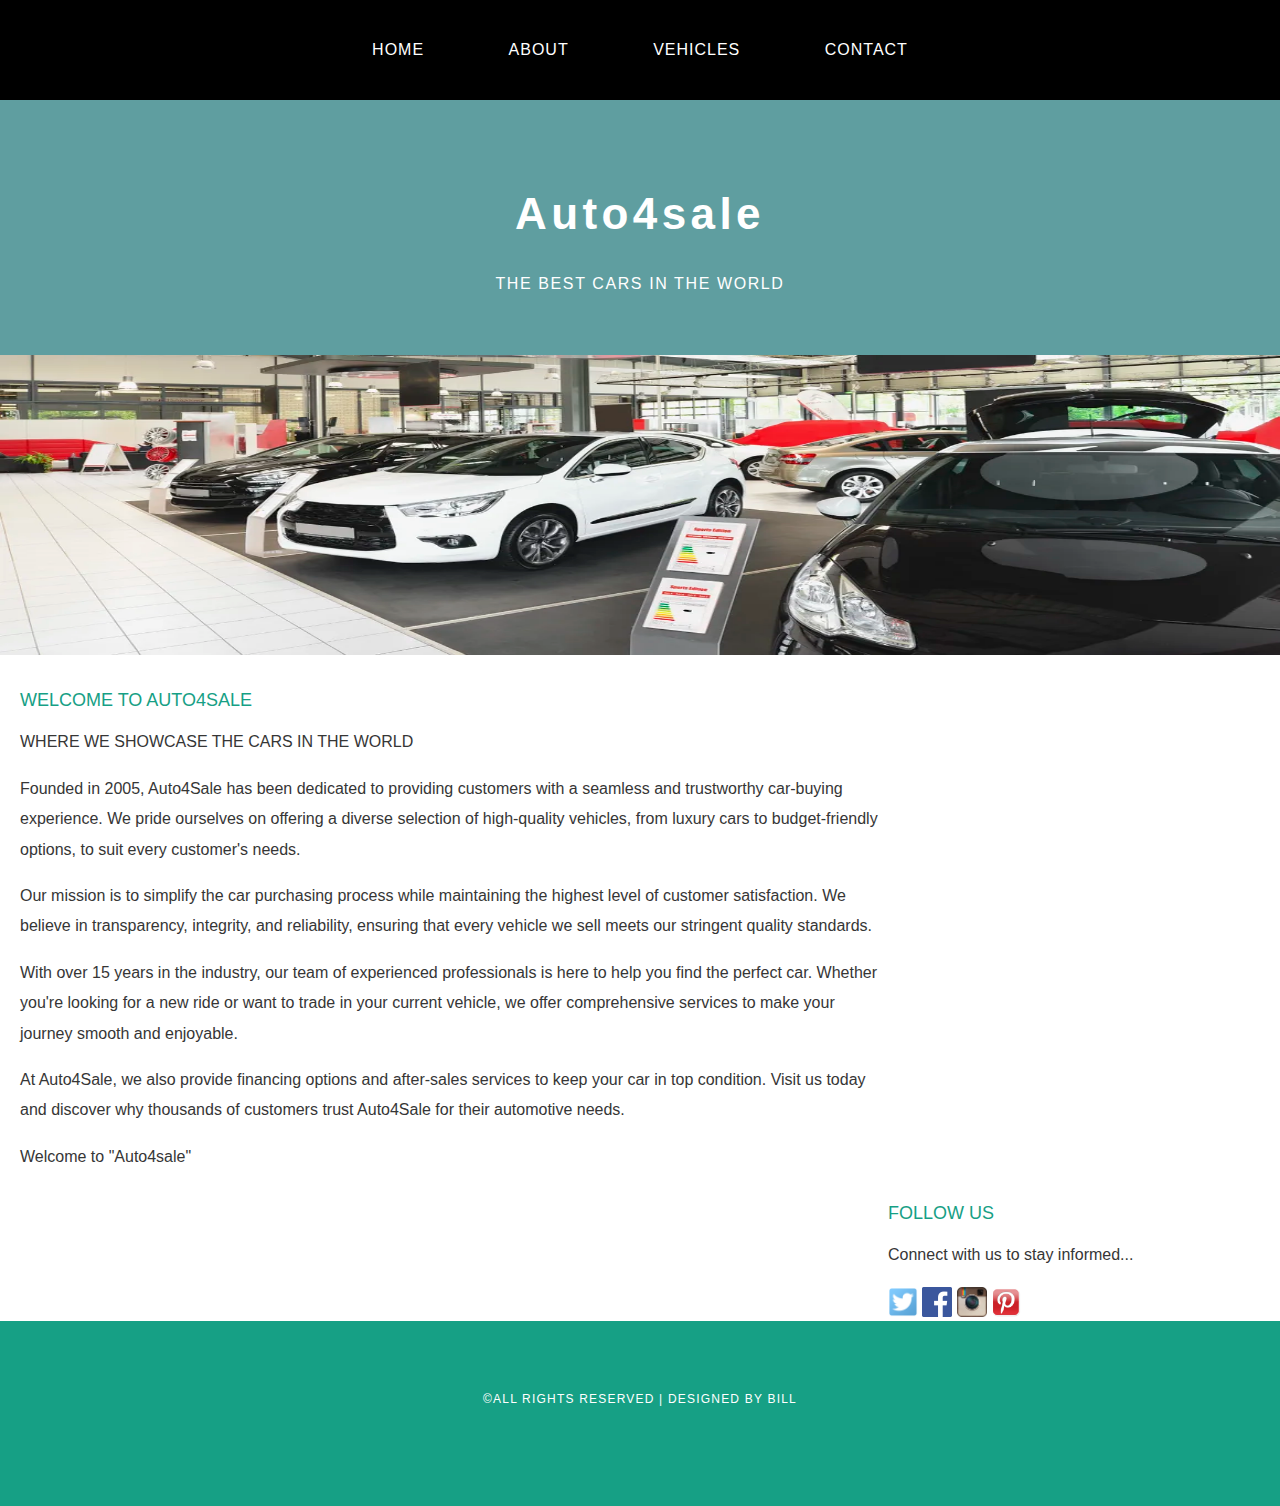
<file: index.html>
<!DOCTYPE html>
<html>
      <head>
          <title>Auto4sale</title> 
          <link rel="stylesheet" href="style.css"/>
      </head>
   
      <body>
      <div id="menu">
         <ul>
             <li><a href="#">Home</a></li> 
             <li><a href="about.html">About</a></li> 
             <li><a href="vehicles.html">Vehicles</a></li> 
             <li><a href="contact.html">Contact</a></li> 
          </ul>
      </div>
    
        <div id="header">
           <h1>Auto4sale</h1>
           <p>THE BEST CARS IN THE WORLD</p>
        </div>
        <div id="banner">
           <img src="images/Autoh%C3%A4user-jpg.01"/>
        </div>
          
        <div id="page">
           <div id="content">
              <h2>Welcome to Auto4sale</h2>
              <p>WHERE WE SHOWCASE THE CARS IN THE WORLD</p>
               <p>Founded in 2005, Auto4Sale has been dedicated to providing customers with a seamless and trustworthy car-buying experience. We pride ourselves on offering a diverse selection of high-quality vehicles, from luxury cars to budget-friendly options, to suit every customer's needs.</p>
            <p>Our mission is to simplify the car purchasing process while maintaining the highest level of customer satisfaction. We believe in transparency, integrity, and reliability, ensuring that every vehicle we sell meets our stringent quality standards.</p>
            <p>With over 15 years in the industry, our team of experienced professionals is here to help you find the perfect car. Whether you're looking for a new ride or want to trade in your current vehicle, we offer comprehensive services to make your journey smooth and enjoyable.</p>
            <p>At Auto4Sale, we also provide financing options and after-sales services to keep your car in top condition. Visit us today and discover why thousands of customers trust Auto4Sale for their automotive needs.</p>
        
<p>Welcome to "Auto4sale"</p>

            
         </div>
         
         <div id="box3">
       <h2>Follow Us</h2>
   <p>Connect with us to stay informed...</p>
   <a href="#"><img src="images/twitter.png" height="30"/></a>
   <a href="#"><img src="images/facebook.png" height="30"/></a>
   <a href="#"><img src="images/instagram.png" height="30"/></a>
   <a href="#"><img src="images/pinterest.png" height="30"/></a> 
             
         </div>
       </div>    
       <div id="copyright">
          <p>&copy;All Rights Reserved | Designed by Bill</p>
      </div>
    </body>
</html>
</file>
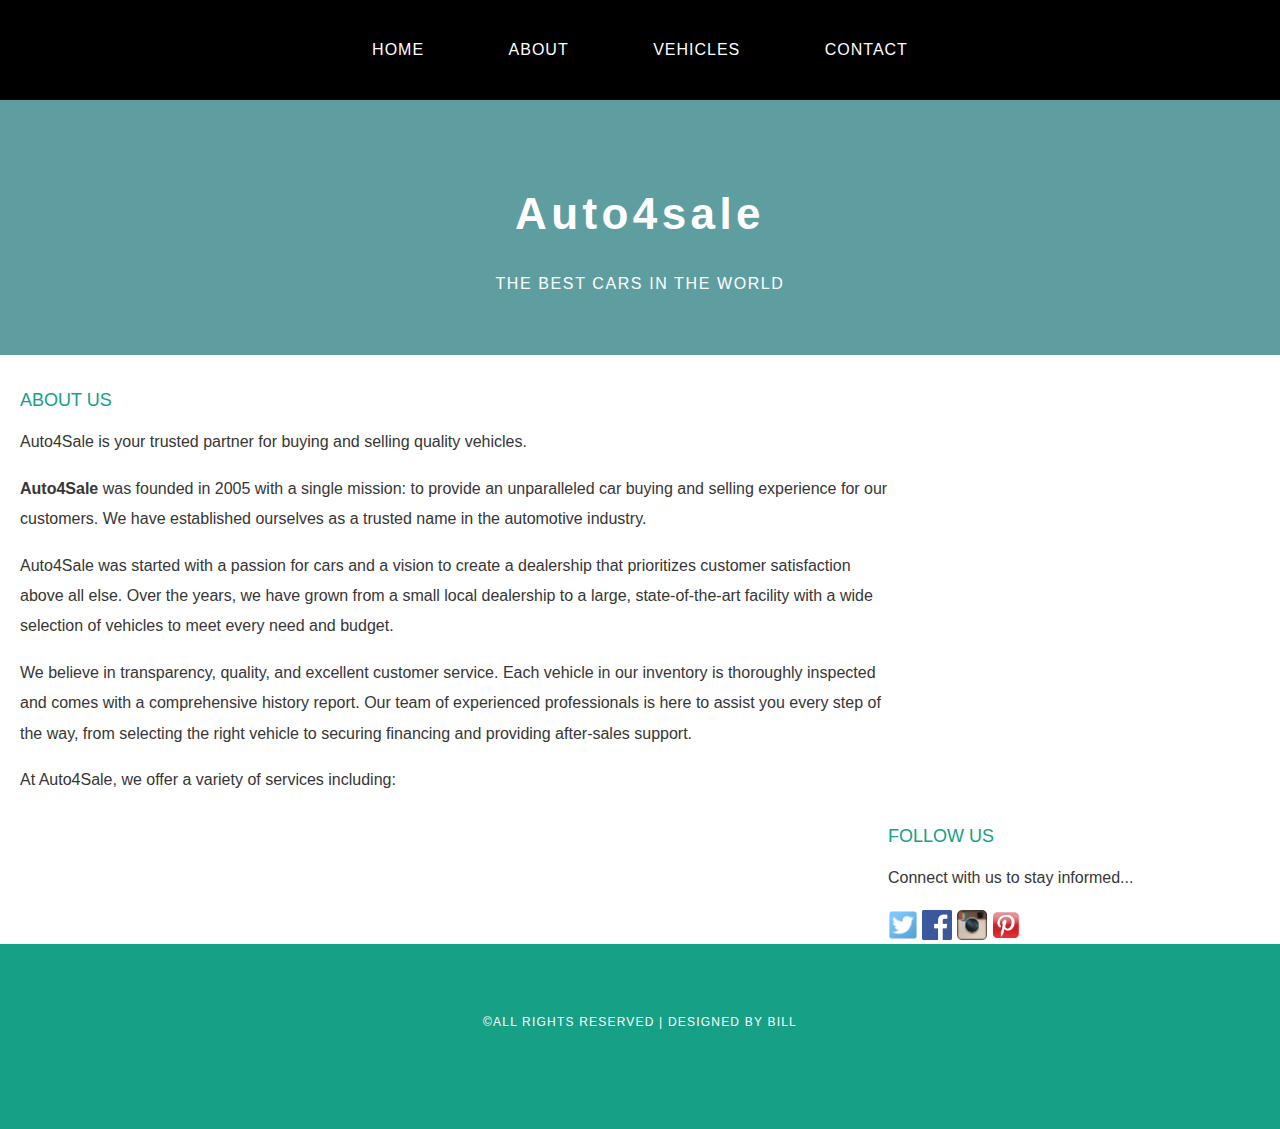
<file: about.html>
<!DOCTYPE html>
<html>
      <head>
          <title>Auto4sale</title> 
          <link rel="stylesheet" href="style.css"/>
      </head>
   
      <body>
      <div id="menu">
         <ul>
             <li><a href="index.html">Home</a></li> 
             <li><a href="#">About</a></li> 
             <li><a href="vehicles.html">Vehicles</a></li> 
             <li><a href="contact.html">Contact</a></li> 
          </ul>
      </div>
    
        <div id="header">
           <h1>Auto4sale</h1>
           <p>THE BEST CARS IN THE WORLD</p>
        </div>
        
          
        <div id="page">
           <div id="content">
              <h2>About Us</h2>
       <p>Auto4Sale is your trusted partner for buying and selling quality vehicles.</p>
        <p><strong>Auto4Sale</strong> was founded in 2005 with a single mission: to provide an unparalleled car buying and selling experience for our customers. We have established ourselves as a trusted name in the automotive industry.</p>
            <p>Auto4Sale was started with a passion for cars and a vision to create a dealership that prioritizes customer satisfaction above all else. Over the years, we have grown from a small local dealership to a large, state-of-the-art facility with a wide selection of vehicles to meet every need and budget.</p>
            <p>We believe in transparency, quality, and excellent customer service. Each vehicle in our inventory is thoroughly inspected and comes with a comprehensive history report. Our team of experienced professionals is here to assist you every step of the way, from selecting the right vehicle to securing financing and providing after-sales support.</p>
            <p>At Auto4Sale, we offer a variety of services including:</p>

            </div>
            
           
         
         <div id="box3">
       <h2>Follow Us</h2>
   <p>Connect with us to stay informed...</p>
   <a href="#"><img src="images/twitter.png" height="30"/></a>
   <a href="#"><img src="images/facebook.png" height="30"/></a>
   <a href="#"><img src="images/instagram.png" height="30"/></a>
   <a href="#"><img src="images/pinterest.png" height="30"/></a> 
             
         </div>
       </div>    
       <div id="copyright">
          <p>&copy;All Rights Reserved | Designed by Bill</p>
      </div>
    </body>
</html>
</file>
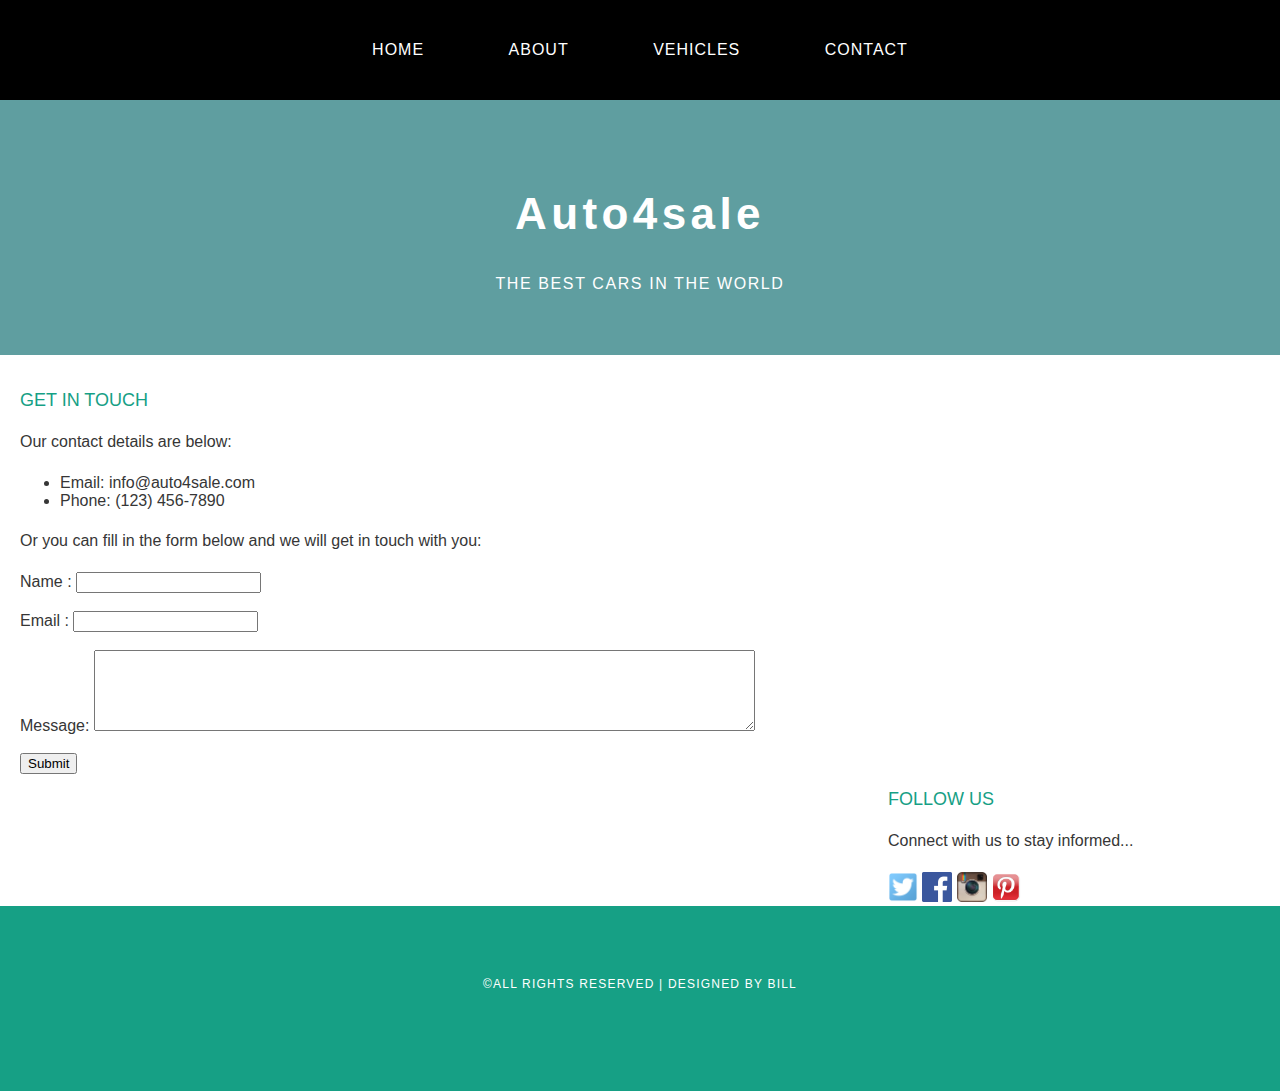
<file: contact.html>
<!DOCTYPE html>
<html>
      <head>
          <title>Auto4sale</title> 
          <link rel="stylesheet" href="style.css"/>
      </head>
   
      <body>
      <div id="menu">
         <ul>
             <li><a href="index.html">Home</a></li> 
             <li><a href="about.html">About</a></li> 
             <li><a href="vehicles.html">Vehicles</a></li> 
             <li><a href="#">Contact</a></li> 
          </ul>
      </div>
    
        <div id="header">
           <h1>Auto4sale</h1>
           <p>THE BEST CARS IN THE WORLD</p>
        </div>
        
          
        <div id="page">
           <div id="content">
              <h2>Get in Touch</h2>
            <p>Our contact details are below:</p>
          <ul class="style1">
        <li>Email: info@auto4sale.com</li>
       <li>Phone: (123) 456-7890</li>
       </ul>

     <p>Or you can fill in the form below and we will get in touch with you:</p>
      <form>
      Name     : <input type="text" /><br/><br/>
     Email     : <input type="email" /><br/><br/>
    Message: <textarea cols="80" rows="5"></textarea><br/><br/>
   <input type="submit" value="Submit"/>
   </form>      

            </div>
            
            
         
         <div id="box3">
       <h2>Follow Us</h2>
   <p>Connect with us to stay informed...</p>
   <a href="#"><img src="images/twitter.png" height="30"/></a>
   <a href="#"><img src="images/facebook.png" height="30"/></a>
   <a href="#"><img src="images/instagram.png" height="30"/></a>
   <a href="#"><img src="images/pinterest.png" height="30"/></a> 
             
         </div>
       </div>    
       <div id="copyright">
          <p>&copy;All Rights Reserved | Designed by Bill</p>
      </div>
    </body>
</html>
</file>
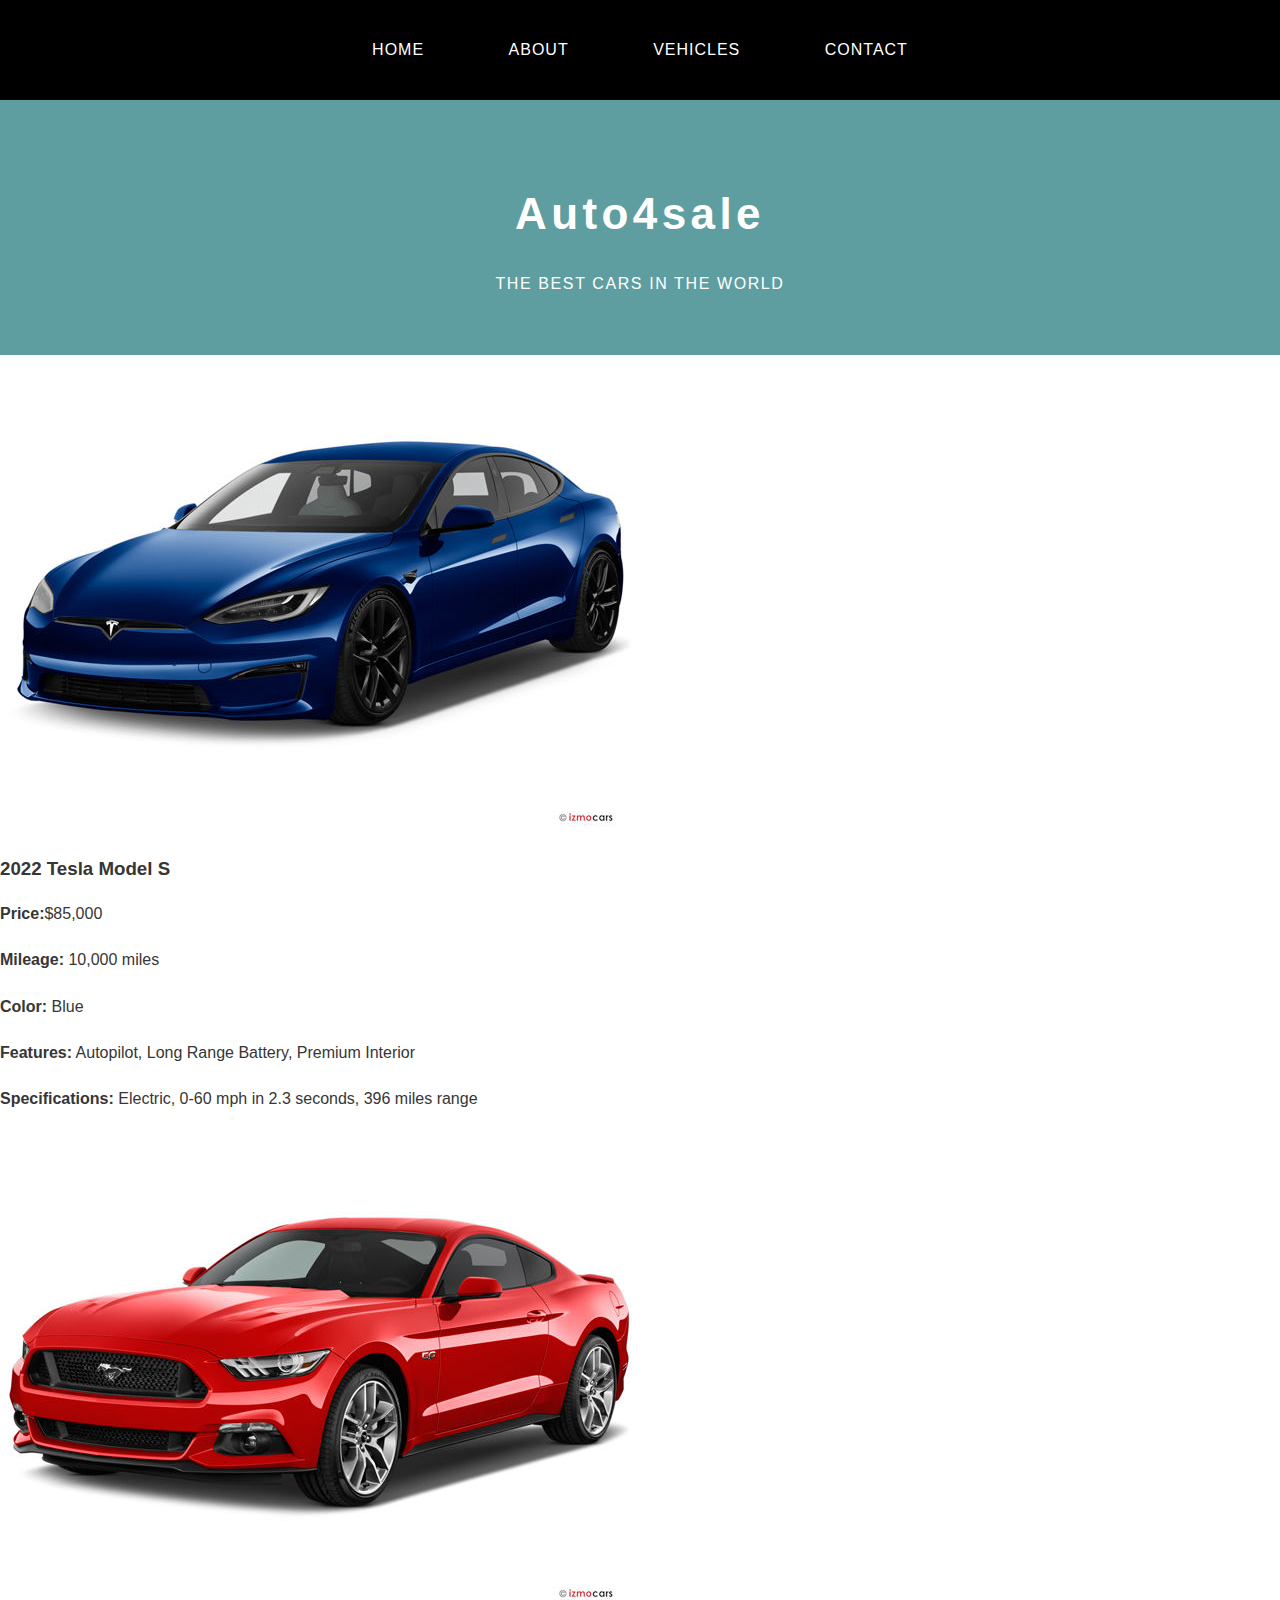
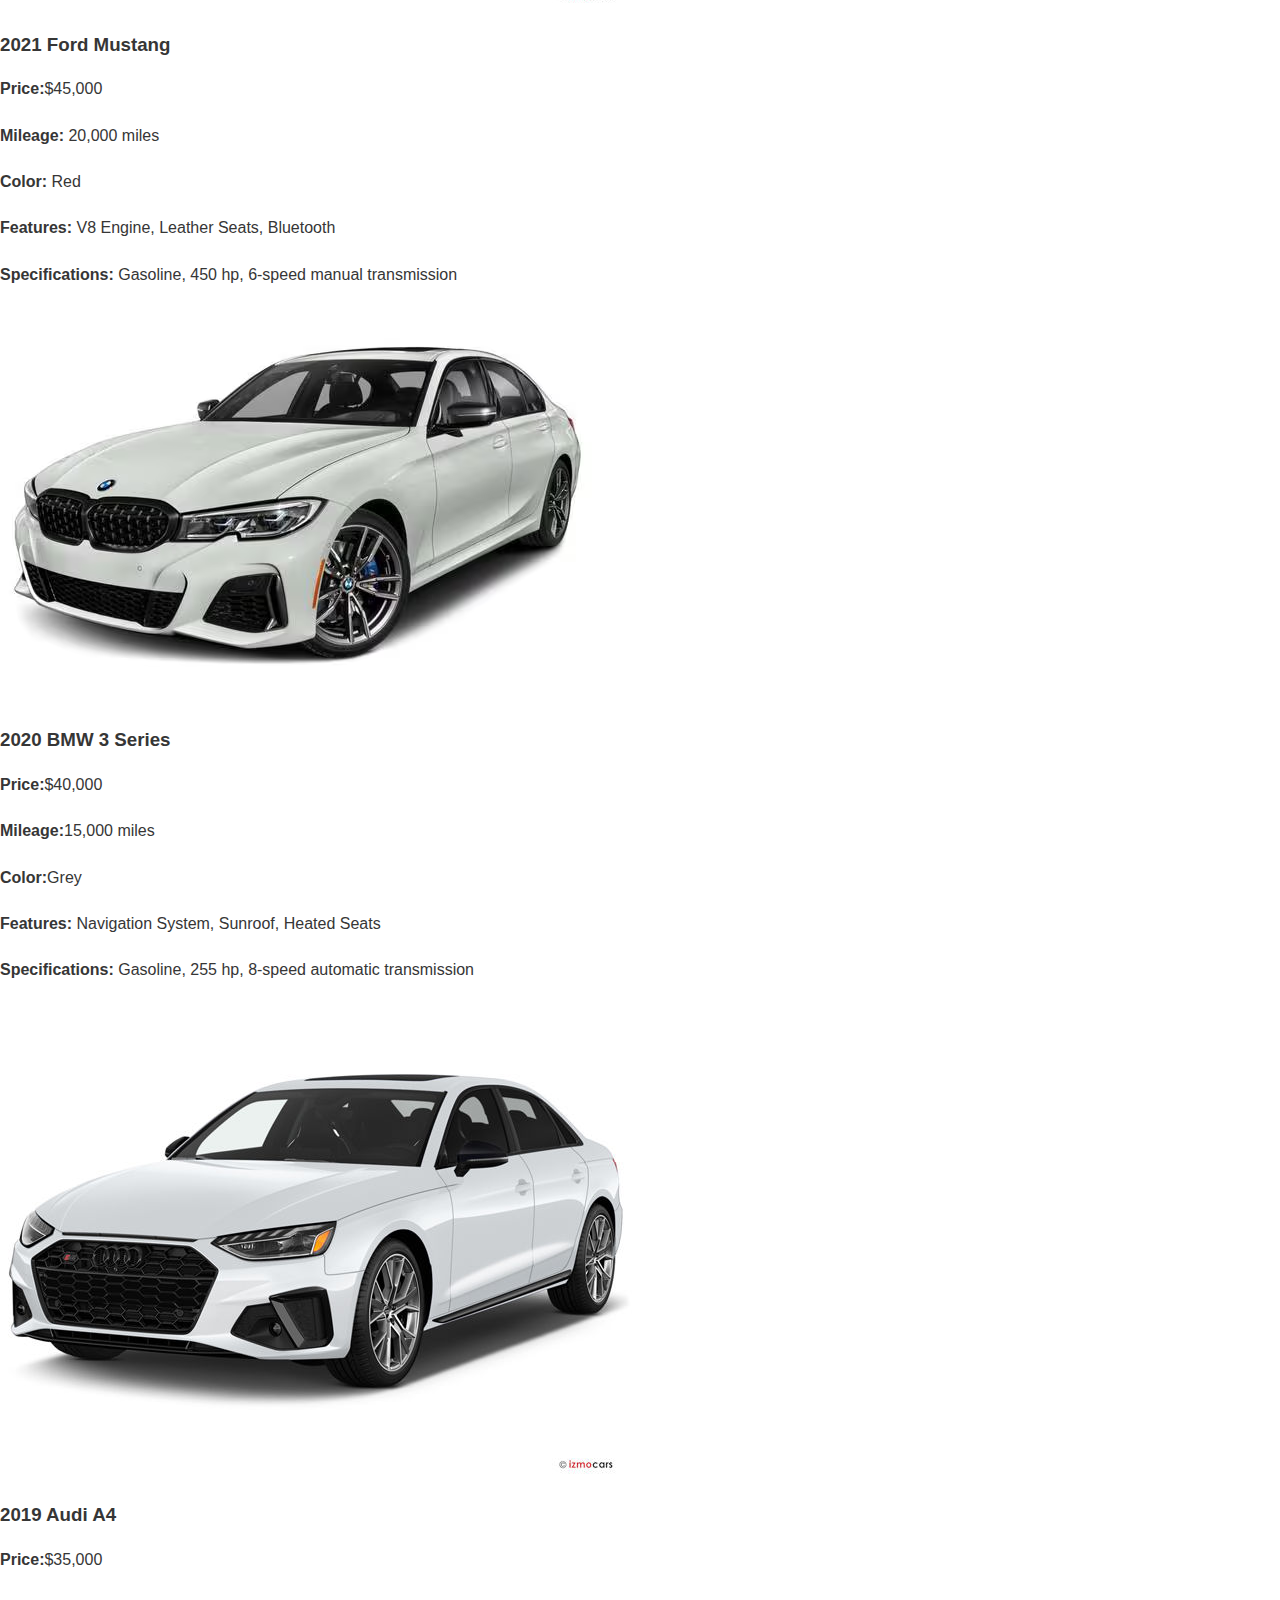
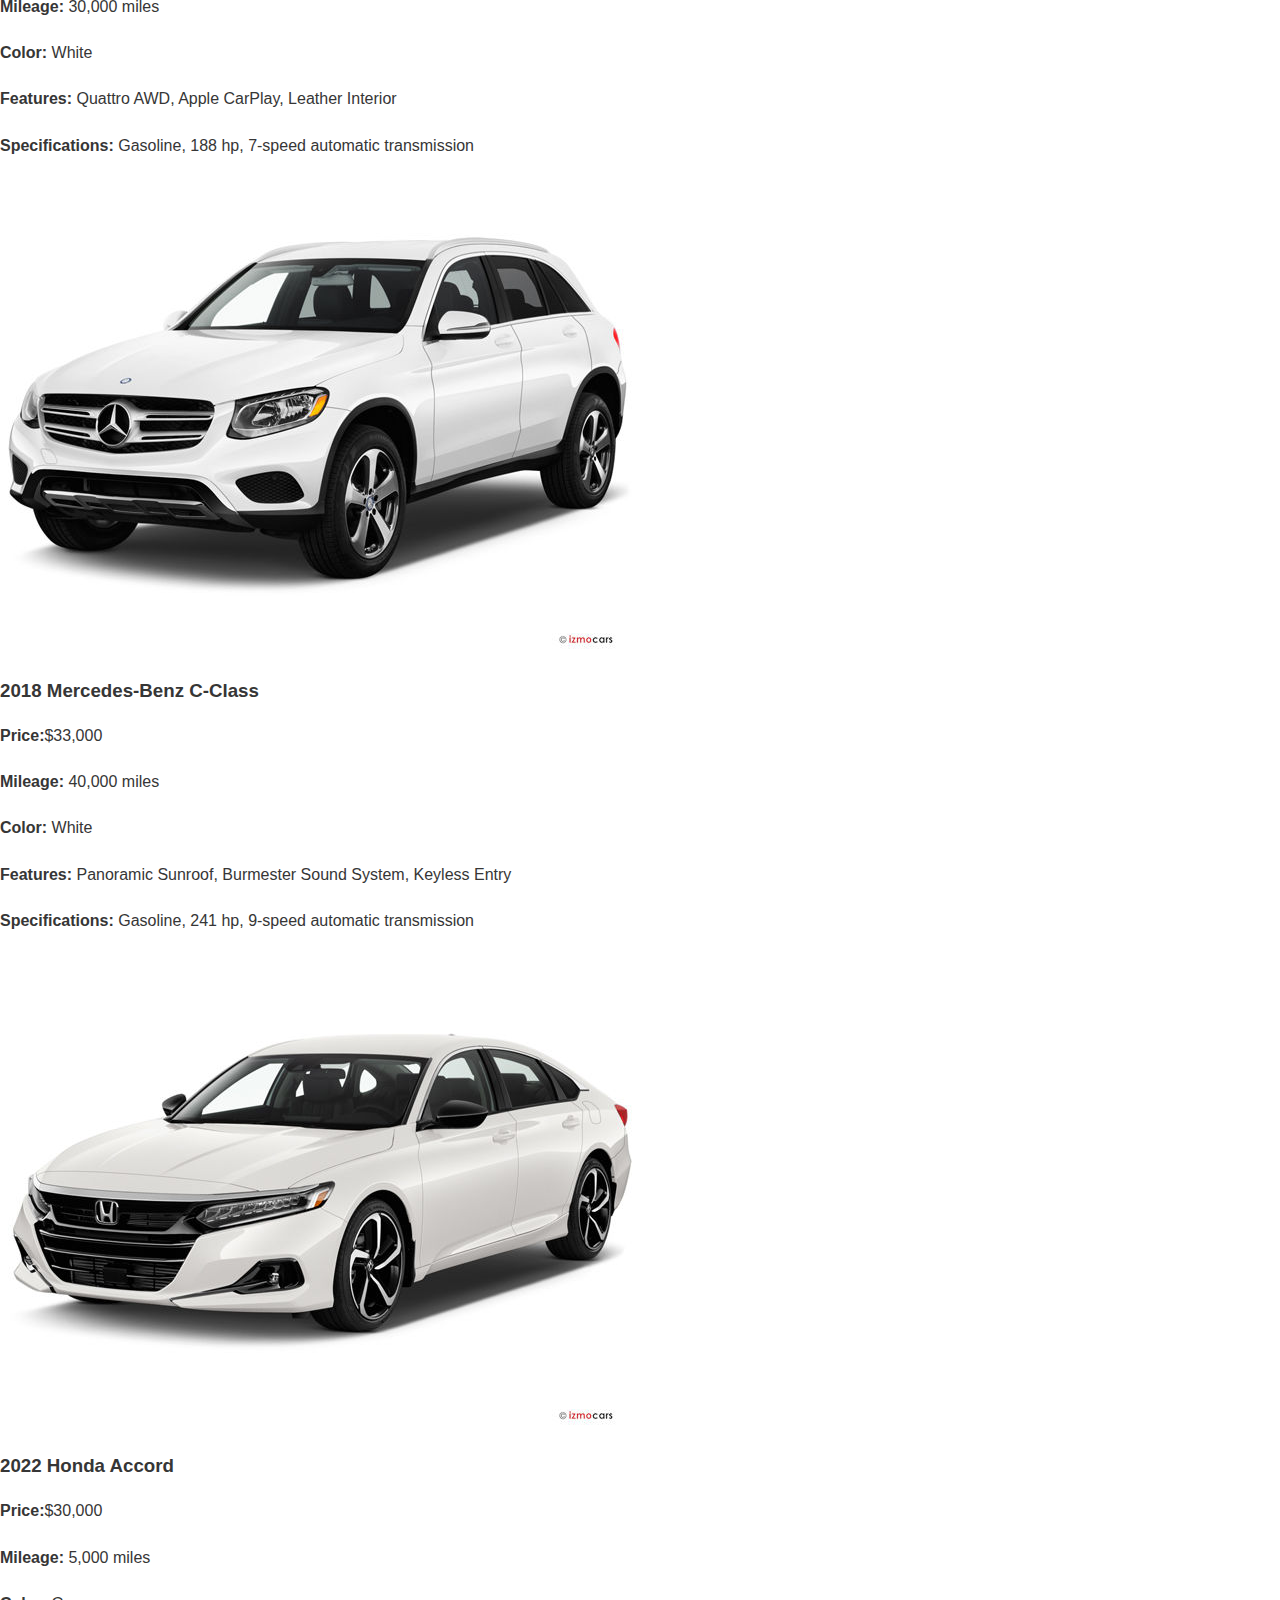
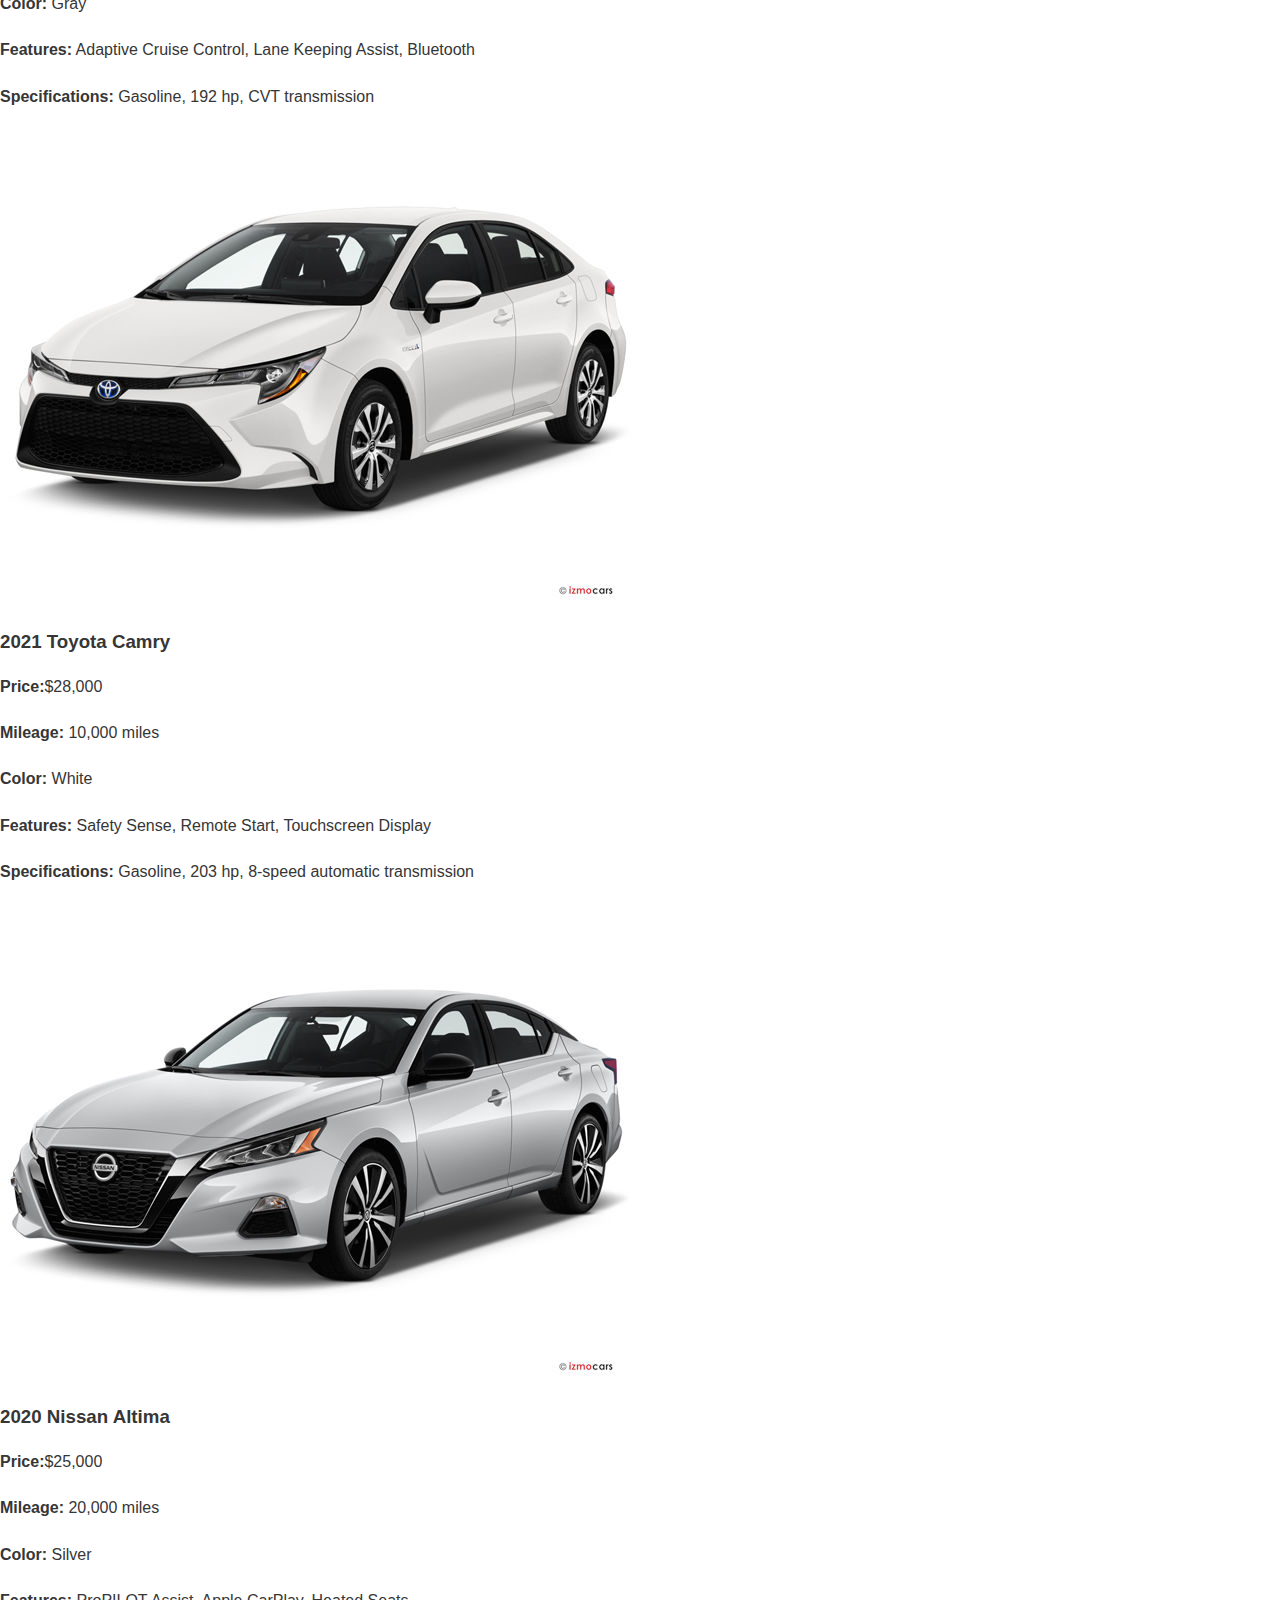
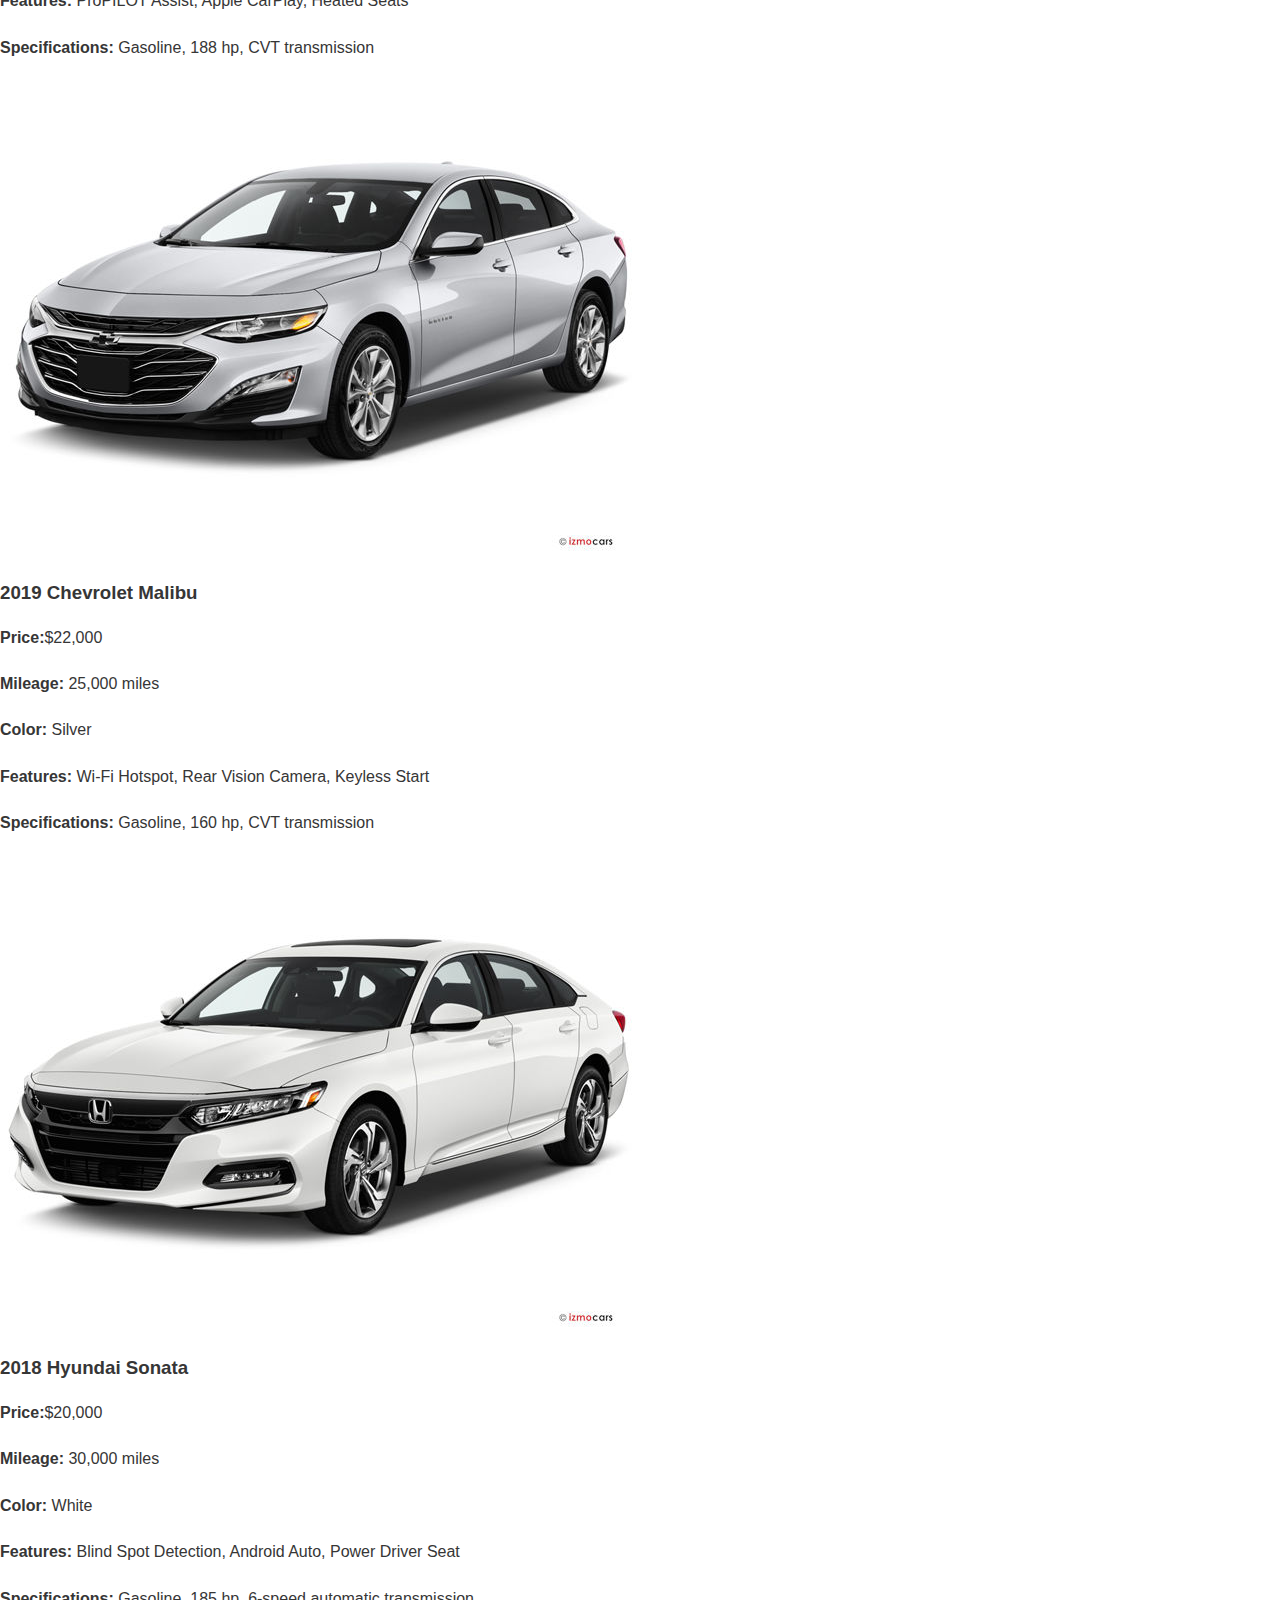
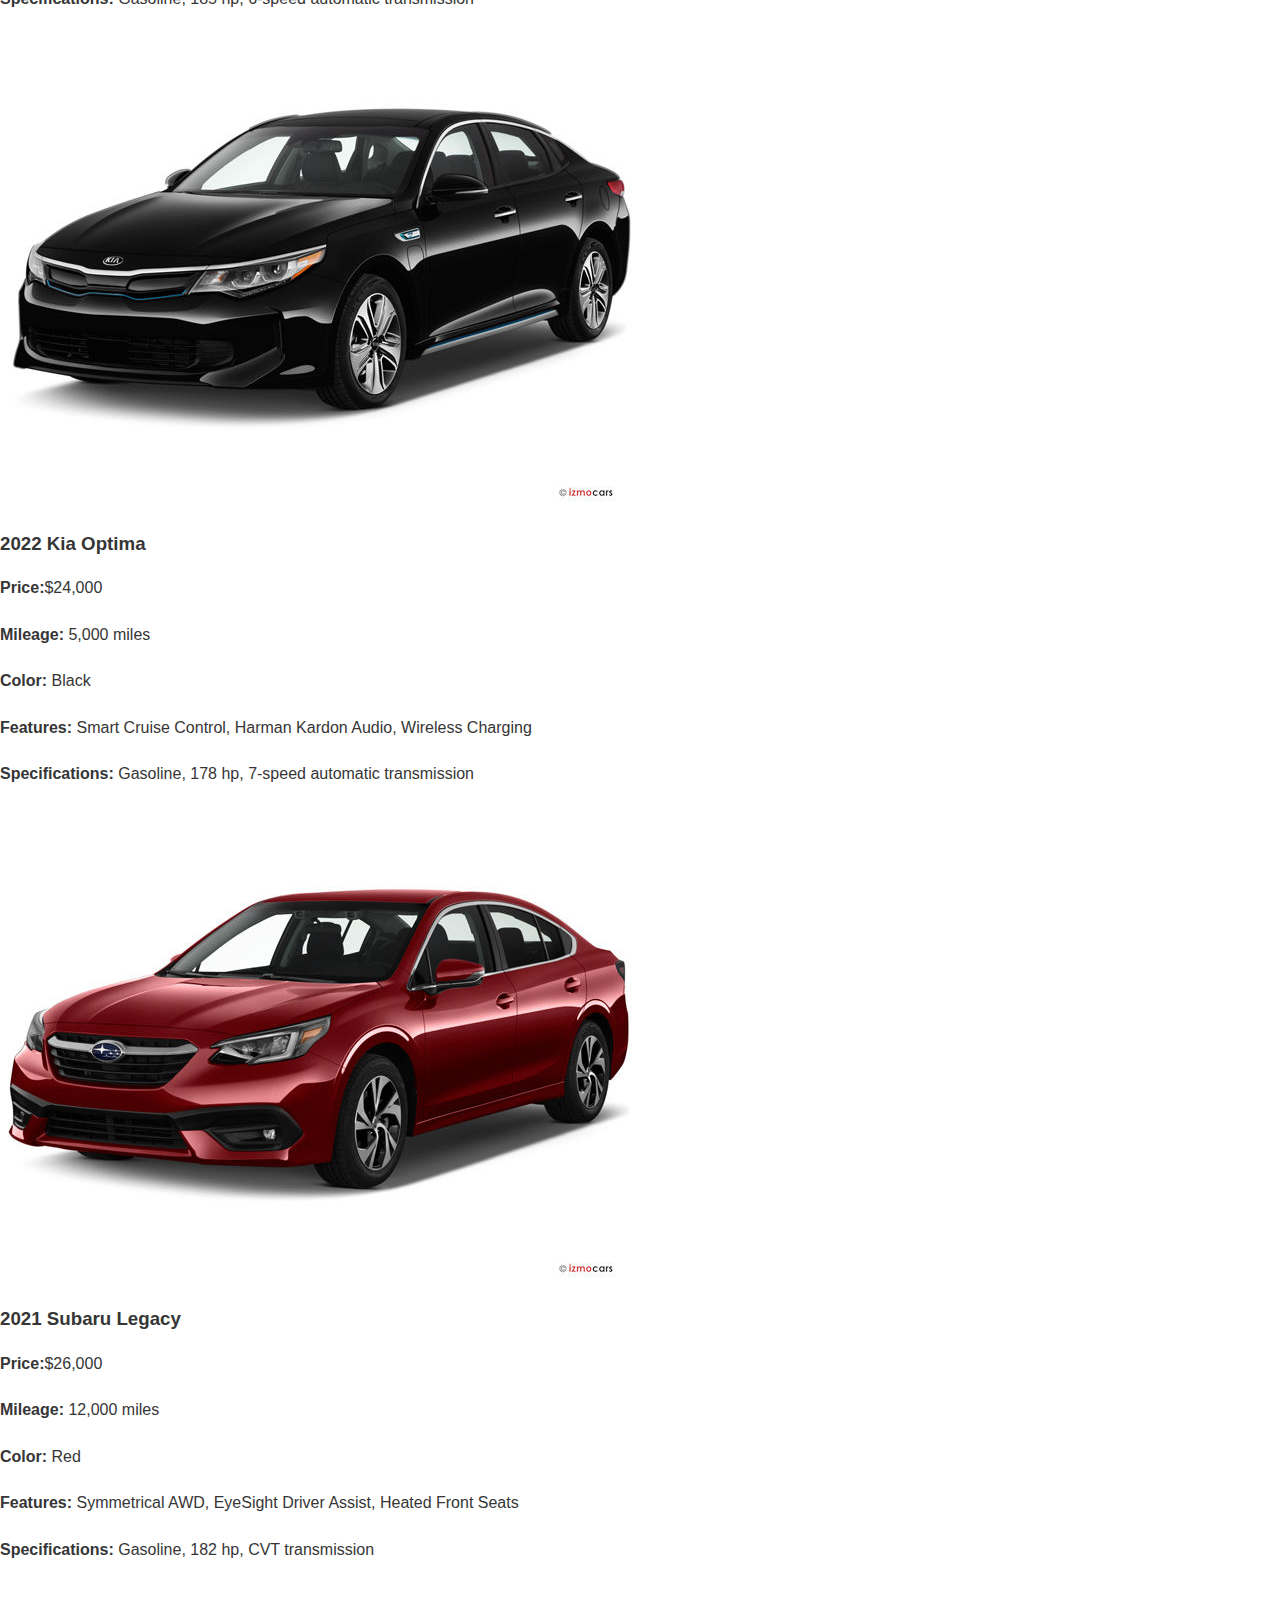
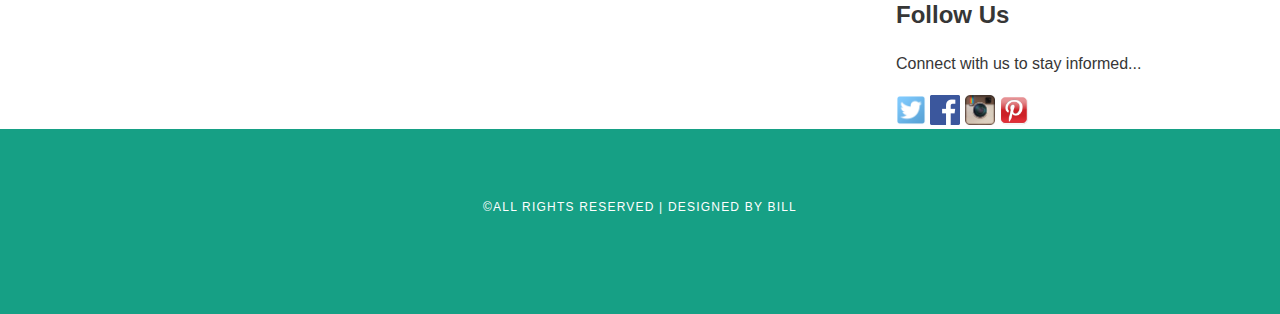
<file: vehicles.html>
<!DOCTYPE html>
<html>
      <head>
          <title>Auto4sale</title> 
          <link rel="stylesheet" href="style.css"/>
      </head>
   
      <body>
      <div id="menu">
         <ul>
             <li><a href="index.html">Home</a></li> 
             <li><a href="about.html">About</a></li> 
             <li><a href="#">Vehicles</a></li> 
             <li><a href="contact.html">Contact</a></li> 
          </ul>
      </div>
    
        <div id="header">
           <h1>Auto4sale</h1>
           <p>THE BEST CARS IN THE WORLD</p>
        </div>
        
          
         <div class="vehicle">
                <img src="images/tesla%20model%20s%20jpg.01">
                <h3>2022 Tesla Model S</h3>
             <p><strong>Price:</strong>$85,000</p>
             <p><strong>Mileage:</strong> 10,000 miles</p>
             <p><strong>Color:</strong> Blue</p>
                 <p><strong>Features:</strong> Autopilot, Long Range Battery, Premium Interior</p>
                <p><strong>Specifications:</strong> Electric, 0-60 mph in 2.3 seconds, 396 miles range</p>
            </div>
            
            <div class="vehicle">
                <img src="images/Ford-Mustang%20jpg.02">
                <h3>2021 Ford Mustang</h3>
                <p><strong>Price:</strong>$45,000</p>
                <p><strong>Mileage:</strong> 20,000 miles</p>
                <p><strong>Color:</strong> Red</p>
                <p><strong>Features:</strong> V8 Engine, Leather Seats, Bluetooth</p>
                <p><strong>Specifications:</strong> Gasoline, 450 hp, 6-speed manual transmission</p>
            </div>
            
            <div class="vehicle">
                <img src="images/BMW%203%20series%20jpg.03">
                <h3>2020 BMW 3 Series</h3>
                <p><strong>Price:</strong>$40,000</p>
                <p><strong>Mileage:</strong>15,000 miles</p>
                <p><strong>Color:</strong>Grey</p>
                 <p><strong>Features:</strong> Navigation System, Sunroof, Heated Seats</p>
                <p><strong>Specifications:</strong> Gasoline, 255 hp, 8-speed automatic transmission</p>
            </div>
            
            <div class="vehicle">
                <img src="images/audi%20a4%20jpg.04">
                <h3>2019 Audi A4</h3>
                <p><strong>Price:</strong>$35,000</p>
                <p><strong>Mileage:</strong> 30,000 miles</p>
                <p><strong>Color:</strong> White</p>
                <p><strong>Features:</strong> Quattro AWD, Apple CarPlay, Leather Interior</p>
                <p><strong>Specifications:</strong> Gasoline, 188 hp, 7-speed automatic transmission</p>
            </div>
            
            <div class="vehicle">
                <img src="images/mercedes-benz%20jpg.05">
                <h3>2018 Mercedes-Benz C-Class</h3>
                <p><strong>Price:</strong>$33,000</p>
                <p><strong>Mileage:</strong> 40,000 miles</p>
                <p><strong>Color:</strong> White</p>
                <p><strong>Features:</strong> Panoramic Sunroof, Burmester Sound System, Keyless Entry</p>
                <p><strong>Specifications:</strong> Gasoline, 241 hp, 9-speed automatic transmission</p>
            </div>
            
            <div class="vehicle">
                <img src="images/honda%20accord%20jpg.06">
                <h3>2022 Honda Accord</h3>
                <p><strong>Price:</strong>$30,000</p>
                <p><strong>Mileage:</strong> 5,000 miles</p>
                <p><strong>Color:</strong> Gray</p>
                 <p><strong>Features:</strong> Adaptive Cruise Control, Lane Keeping Assist, Bluetooth</p>
                <p><strong>Specifications:</strong> Gasoline, 192 hp, CVT transmission</p>
            </div>
            
            <div class="vehicle">
                <img src="images/toyota%20camry%20jpg.07">
                <h3>2021 Toyota Camry</h3>
                <p><strong>Price:</strong>$28,000</p>
                <p><strong>Mileage:</strong> 10,000 miles</p>
                <p><strong>Color:</strong> White</p>
                <p><strong>Features:</strong> Safety Sense, Remote Start, Touchscreen Display</p>
                <p><strong>Specifications:</strong> Gasoline, 203 hp, 8-speed automatic transmission</p>
            </div>
            
            <div class="vehicle">
                <img src="images/nissan%20altima%20jpg.08">
                <h3>2020 Nissan Altima</h3>
                <p><strong>Price:</strong>$25,000</p>
                <p><strong>Mileage:</strong> 20,000 miles</p>
                <p><strong>Color:</strong> Silver</p>
                <p><strong>Features:</strong> ProPILOT Assist, Apple CarPlay, Heated Seats</p>
                <p><strong>Specifications:</strong> Gasoline, 188 hp, CVT transmission</p>
            </div>
            
            <div class="vehicle">
                <img src="images/chevrolet%20malibu%20jpg.09">
                <h3>2019 Chevrolet Malibu</h3>
                <p><strong>Price:</strong>$22,000</p>
                <p><strong>Mileage:</strong> 25,000 miles</p>
                <p><strong>Color:</strong> Silver</p>
                 <p><strong>Features:</strong> Wi-Fi Hotspot, Rear Vision Camera, Keyless Start</p>
                <p><strong>Specifications:</strong> Gasoline, 160 hp, CVT transmission</p>
            </div>
            
            <div class="vehicle">
                <img src="images/Honda%20Accord%20jpg.10">
                <h3>2018 Hyundai Sonata</h3>
                <p><strong>Price:</strong>$20,000</p>
                <p><strong>Mileage:</strong> 30,000 miles</p>
                <p><strong>Color:</strong> White</p>
                <p><strong>Features:</strong> Blind Spot Detection, Android Auto, Power Driver Seat</p>
                <p><strong>Specifications:</strong> Gasoline, 185 hp, 6-speed automatic transmission</p>
            </div>
            
            <div class="vehicle">
                <img src="images/kia%20optima%20jpg.11">
                <h3>2022 Kia Optima</h3>
                <p><strong>Price:</strong>$24,000</p>
                <p><strong>Mileage:</strong> 5,000 miles</p>
                <p><strong>Color:</strong> Black</p>
                <p><strong>Features:</strong> Smart Cruise Control, Harman Kardon Audio, Wireless Charging</p>
                <p><strong>Specifications:</strong> Gasoline, 178 hp, 7-speed automatic transmission</p>
            </div>
            
            <div class="vehicle">
                <img src="images/subaru%20legacy%20jpg.12">
                <h3>2021 Subaru Legacy</h3>
                <p><strong>Price:</strong>$26,000</p>
                <p><strong>Mileage:</strong> 12,000 miles</p>
                <p><strong>Color:</strong> Red</p>
                 <p><strong>Features:</strong> Symmetrical AWD, EyeSight Driver Assist, Heated Front Seats</p>
                <p><strong>Specifications:</strong> Gasoline, 182 hp, CVT transmission</p>
            </div>
         <div id="box3">
       <h2>Follow Us</h2>
   <p>Connect with us to stay informed...</p>
   <a href="#"><img src="images/twitter.png" height="30"/></a>
   <a href="#"><img src="images/facebook.png" height="30"/></a>
   <a href="#"><img src="images/instagram.png" height="30"/></a>
   <a href="#"><img src="images/pinterest.png" height="30"/></a> 
             
         </div>
       </div>    
       <div id="copyright">
          <p>&copy;All Rights Reserved | Designed by Bill</p>
      </div>
    </body>
</html>
</file>
<file: style.css>
/* ************************************************************************************************** */
/* Universal styles                                                                                   */
/* ************************************************************************************************** */
body{
  margin: 0;
  padding: 0;
  background-color: #ffffff;
  font-family: 'Raleway', sans-serif;
  font-size: 16px;
  font-weight: 400;
  color: #363636;
}

p{
    line-height: 190%;
}

a{
    text-decoration: none;
    color: teal;
}

/* ************************************************************************************************** */
/* Menu                                                                                               */
/* ************************************************************************************************** */

#menu{
    background-color: black;
    height: 100px;
}

#menu ul{
    margin: 0;
    padding: 0;
    list-style-type: none;
    text-align: center;
}

#menu li{
    display: inline-block;
}

#menu a{
    letter-spacing: 1px;
    text-decoration: none;
    text-align: center;
    text-transform: uppercase;
    font-size: 16px;
    line-height: 100px;
    color: #ffffff;
    
    padding: 0 40px;
    border: none;
    display: block;
}

#menu a:hover{
    background-color: #1abc9c;
}

/* ************************************************************************************************** */
/* Header                                                                                             */
/* ************************************************************************************************** */

#header{
    padding: 60px 0px 40px 0;
    background-color: cadetblue;
    text-align:center;
}

#header h1{
    letter-spacing: 0.1em;
    font-size: 44px;
    color: #ffffff;
}

#header p{
    letter-spacing: 0.1em;
    color: #ffffff;
}


/* ************************************************************************************************** */
/* Banner                                                                                             */
/* ************************************************************************************************** */

#banner{
    height: 300px;
}

#banner img{
    width: 100%;
    height: 300px;
}

/* ************************************************************************************************** */
/* Pages                                                                                              */
/* ************************************************************************************************** */

#page{
    min-height: 400px;
    padding: 20px;
}

#page h2{
    margin-bottom: 12px;
    text-transform: uppercase;
    font-weight: 400;
    font-size: 18px;
    color: #16a085;
}

/* CONTENT */

#content{
    float: left;
    width: 70%;
}

/* SIDEBAR */

#sidebar{
    float: right;
    width: 25%;
}

/* Lists */

ul.styled{
    margin: 0;
    padding: 0;
    list-style-type: none;
}

ul.styled li{
    border-top: solid 1px #e5e5e5;
    padding: 14px 0px;
}

/* ************************************************************************************************** */
/* Footer                                                                                             */
/* ************************************************************************************************** */

#footer{
    width: 100%;
    height: 340px;
    background-color: #1e1b1a;
    padding-top: 25px;
    padding-left: 22px;
    clear: both;
}

#footer h2{
    font-size: 18px;
    font-weight: 400;
    text-transform: uppercase;
    color: #ffffff;
}

#footer p{
    color: #adadad;
}

#footer a{
    color: #adadad;
}

#box1{
    float: left;
    width: 30%;
    padding-right: 30px;
}

#box2{
    float: left;
    width: 30%;
    padding-right: 30px;
}

#box3{
    float: right;
    width: 30%;
    padding-left: 30px;
}

/* ************************************************************************************************** */
/* Copyright                                                                                          */
/* ************************************************************************************************** */

#copyright{
    width: 100%;
    height: 130px;
    text-align: center;
    background-color: #16a085;
    padding-top: 55px;
    clear: both;
}

#copyright p{
    font-size: 12px;
    letter-spacing: 0.1em;
    text-transform: uppercase;
    color: #ffffff;
}

/* ************************************************************************************************** */
/* Gallery                                                                                            */
/* ************************************************************************************************** */

#gallery img{
	width:120px;
	margin:12px;
	-moz-transition: -moz-transform 0.5s ease-in;
	-webkit-transition: -webkit-transform 0.5s ease-in;
	-o-transition: -o-transform 0.5s ease-in;
}

#gallery img:hover{
	-moz-transform: scale(3);
	-webkit-transform: scale(3);
	-o-transform: scale(3);
 }
</file>
